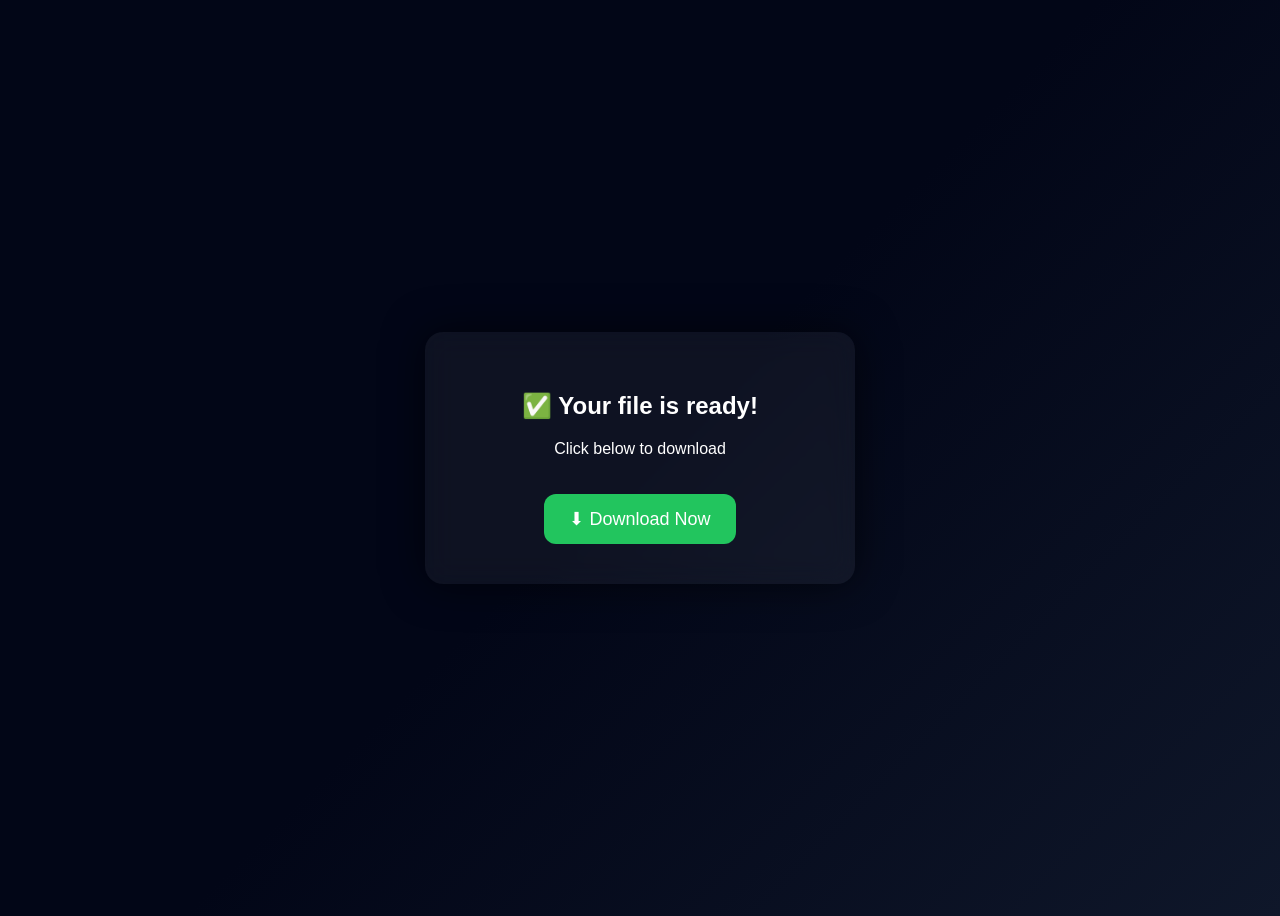
<file: templates/ready.html>
<!DOCTYPE html>
<html>
<head>
<title>Download Ready</title>

<style>
body{
    background: linear-gradient(135deg,#020617,#020617,#0f172a);
    color:white;
    display:flex;
    justify-content:center;
    align-items:center;
    height:100vh;
    font-family:Arial;
}

.box{
    background:rgba(255,255,255,0.05);
    padding:40px;
    border-radius:18px;
    text-align:center;
    backdrop-filter: blur(14px);
    box-shadow:0 0 40px rgba(0,0,0,0.6);
    width:350px;
}

a{
    display:inline-block;
    margin-top:20px;
    padding:14px 25px;
    background:#22c55e;
    color:white;
    text-decoration:none;
    border-radius:12px;
    font-size:18px;
    transition:0.3s;
}

a:hover{
    transform:scale(1.05);
    box-shadow:0 0 18px #22c55e;
}
</style>
</head>

<body>

<div class="box">
<h2>✅ Your file is ready!</h2>
<p>Click below to download</p>

<a href="{{ url_for('file', filename=filename) }}">⬇ Download Now</a>

</div>

</body>
</html>
</file>
